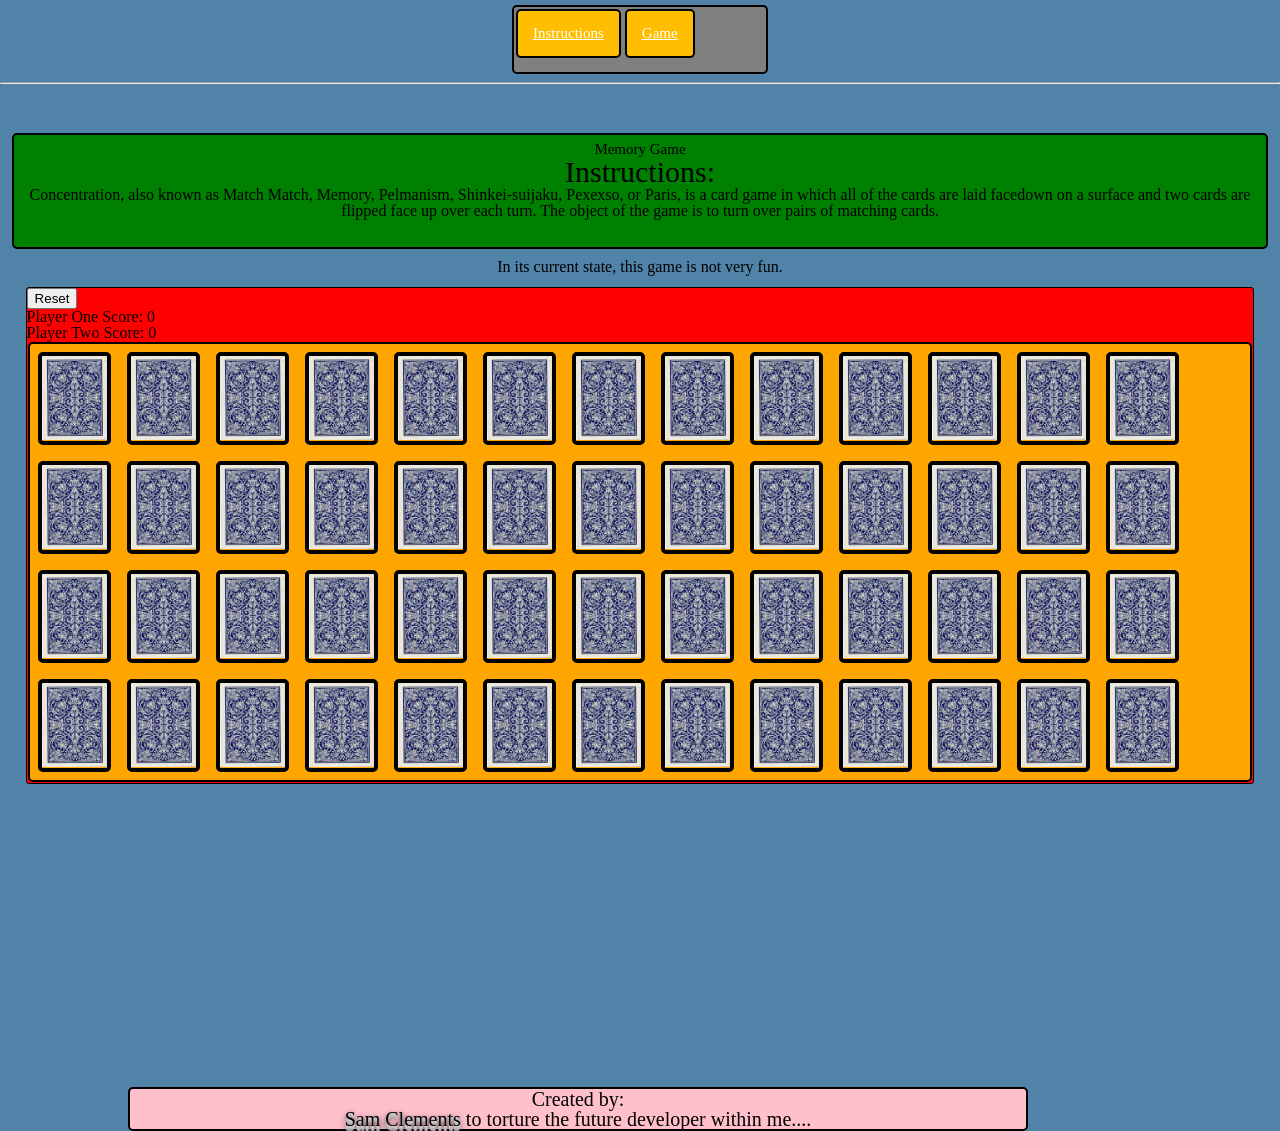
<file: starter-code/index.html>
<!DOCTYPE html>
<html>
	<head>
		<title> Memory Card Game </title>
		<link rel="stylesheet" href="css/reset_style.css">
		<link rel="stylesheet" href="css/main_style.css">
	</head>
	<body>
		<div class="cwrapper">
			<nav class="navbar">
				<center>
				<a href="#"> Instructions</a> <a href="#"> Game </a>
				</center>
			</nav>
			<hr>
			<br>
			<div class="tcontent">
				<center> <h1> Memory Game </h1> </center>
				<h2> Instructions: </h2>
				<p> <i> Concentration</i>, also known as<i> Match Match, Memory, Pelmanism, Shinkei-suijaku, Pexexso, or Paris</i>, is a card game in which all of the cards are laid facedown on a surface and two cards are flipped face up over each turn. The object of the game is to turn over pairs of matching cards.</p>
				<br>
				<br>
			</div>
			<div class="inter-text">
				<h4><center>In its current state, this game is not very fun.</center>
				</h4>
			</div>
			<div class="gameBoard">
				<div class="actionButtons">
					<button id="reset" onClick='createBoard()'> Reset </button>
					<p> Player One Score:<span id='p_1'> 0 </span></p>
					<p> Player Two Score:<span id='p_2'> 0 </span></p>
				</div>
				<div class="allCards" id="game-board">
					
					
				</div>
			</div>
			<br>
			
			
		</div>
		<br>
		<div class="lower">
			<footer>
				<p>
					<em>Created by: <div class="myname">Sam Clements</div> to torture the future developer within me....</em>
				</p>
				
			</footer>
		</div>
		<script src="js/main.js"></script>
	</body>
</html>
</file>
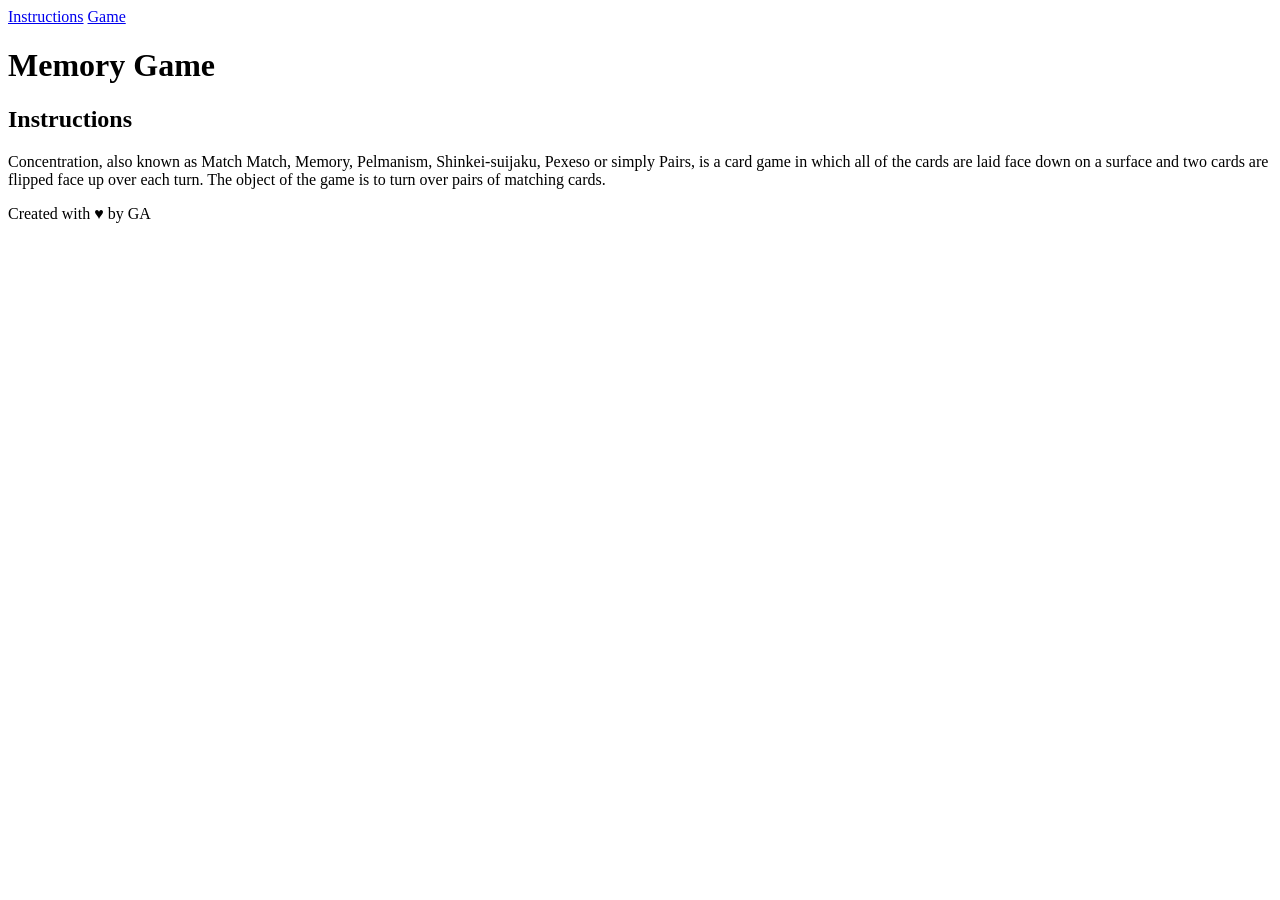
<file: starter-code/test_index.html>
<!DOCTYPE html>
<html lang="en">
	
  <head>
    <title>Memory Game</title>
  </head>
  
    <nav class="clearfix">
      <a href="#">Instructions</a>
      <a href="#">Game</a>
    </nav>
    
    <body>
    	<h1>Memory Game</h1>
    	<h2>Instructions</h2>
    	<p>
    		Concentration, also known as Match Match, Memory, Pelmanism, Shinkei-suijaku, Pexeso or simply Pairs, is a card game in which all of the cards are laid face down on a surface and two cards are         flipped face up over each turn. The object of the game is to turn over pairs of matching cards.
    	</p>
    	
    	<div class="board">
		<div class="card"></div>
		<div class="card"></div>
		<div class="card"></div>
		<div class="card"></div>
  	</div>
  
  	<footer>
  		Created with &hearts; by <span class="name">GA</span>
	</footer>

     </body>


</html>
</file>
<file: starter-code/css/main_style.css>
html, body { 
	height: 100%;
	background: #5182A8;
}
.cwrapper {
	height: 90%;
	
	/*background: yellow;*/
	
}

.tcontent {
	height: 12%;
	margin-top: 2%;
	margin-right: 12px;
	margin-bottom: 10px;
	margin-left: 12px;
	text-align: center;
	background: green;
	border-color: black;
	border-style: solid;
	border-width: 2px;
	border-radius: 5px;
	padding: 7px;	
}

.tcontent h1 {
	font-size: 15px;
	color: black ;
}
.tcontent h2 {
	font-size: 30px;
	font-weight: 400;
}

.navbar {
	height: 8%;
	margin-top: 5px;
	margin-right: 40%;
	margin-left: 40%;
	background: grey;
	text-align: center;
	font-size: 15px;
	border-color: black;
	border-style: solid;
	border-width: 2px;
	border-radius: 5px;
}
.navbar a {
	float: left;
	display: block;
	background-color: #ffbf00;
	color: white;
	padding: 15px;
	border-color: black;
	border-style: solid;
	border-width: 2px;
	border-radius: 5px;
	margin: 2px;
}
.navbar a:hover {
	background-color: #ee5f3c;
}
.gameBoard {
	height: auto;
	width: auto;
	margin-bottom: 2%;
	

	display: inline-block;
	background: red;
	margin-top: 1%;
	margin-right: 2%;
	margin-bottom: 1%;
	margin-left: 2%;
	border-color: black;
	border-style: solid;
	border-width: 1px;
	border-radius: 3px;
}
/*.info {
	float: left;
	width: 140px;
	height: 480px;
	margin: 5px;
	padding: 3px;
	background: yellow;
}*/

.allCards {
	float: left;
	height: auto;

	margin: 1px;
	background: orange;
	display: inline;
	border-color: black;
	border-style: solid;
	border-width: 2px;
	border-radius: 5px;
}

.card {
	float: left;
	margin: 8px;
	height: 85px;
	width: 65px;
	border-color: black;
	border-style: solid;
	border-width: 4px;
	border-radius: 5px;

	background-image: url("../images/cardback.png");
	background-size: contain;
	background-repeat: no-repeat;
	
}


#queenCard{
	float: left;
	height: 85px;
	width: 65px;
	border-color: black;
	border-style: solid;
	border-width: 4px;
	border-radius: 5px;
	background-image: url("../images/queen_card.png");
	background-size: contain;
	background-repeat: no-repeat;

}
#kingCard{
	float: left;
	height: 85px;
	width: 65px;
	border-color: black;
	border-style: solid;
	border-width: 4px;
	border-radius: 5px;
	background-image: url("../images/king_card.png");
	background-size: contain;
	background-repeat: no-repeat;

}
#aceCard{
	float: left;
	height: 85px;
	width: 65px;
	border-color: black;
	border-style: solid;
	border-width: 4px;
	border-radius: 5px;
	background-image: url("../images/aceCard.png");
	background-size: contain;
	background-repeat: no-repeat;

}
#twoCard{
	float: left;
	height: 85px;
	width: 65px;
	border-color: black;
	border-style: solid;
	border-width: 4px;
	border-radius: 5px;
	background-image: url("../images/twoCard.png");
	background-size: contain;
	background-repeat: no-repeat;

}
#threeCard{
	float: left;
	height: 85px;
	width: 65px;
	border-color: black;
	border-style: solid;
	border-width: 4px;
	border-radius: 5px;
	background-image: url("../images/threeCard.png");
	background-size: contain;
	background-repeat: no-repeat;

}
#fourCard{
	float: left;
	height: 85px;
	width: 65px;
	border-color: black;
	border-style: solid;
	border-width: 4px;
	border-radius: 5px;
	background-image: url("../images/fourCard.png");
	background-size: contain;
	background-repeat: no-repeat;

}
#fiveCard{
	float: left;
	height: 85px;
	width: 65px;
	border-color: black;
	border-style: solid;
	border-width: 4px;
	border-radius: 5px;
	background-image: url("../images/fiveCard.png");
	background-size: contain;
	background-repeat: no-repeat;

}
#sixCard{
	float: left;
	height: 85px;
	width: 65px;
	border-color: black;
	border-style: solid;
	border-width: 4px;
	border-radius: 5px;
	background-image: url("../images/sixCard.png");
	background-size: contain;
	background-repeat: no-repeat;

}
#sevenCard{
	float: left;
	height: 85px;
	width: 65px;
	border-color: black;
	border-style: solid;
	border-width: 4px;
	border-radius: 5px;
	background-image: url("../images/sevenCard.png");
	background-size: contain;
	background-repeat: no-repeat;

}
#eightCard{
	float: left;
	height: 85px;
	width: 65px;
	border-color: black;
	border-style: solid;
	border-width: 4px;
	border-radius: 5px;
	background-image: url("../images/eightCard.png");
	background-size: contain;
	background-repeat: no-repeat;

}
#nineCard{
	float: left;
	height: 85px;
	width: 65px;
	border-color: black;
	border-style: solid;
	border-width: 4px;
	border-radius: 5px;
	background-image: url("../images/nineCard.png");
	background-size: contain;
	background-repeat: no-repeat;

}
#tenCard{
	float: left;
	height: 85px;
	width: 65px;
	border-color: black;
	border-style: solid;
	border-width: 4px;
	border-radius: 5px;
	background-image: url("../images/tenCard.png");
	background-size: contain;
	background-repeat: no-repeat;

}
#jackCard{
	float: left;
	height: 85px;
	width: 65px;
	border-color: black;
	border-style: solid;
	border-width: 4px;
	border-radius: 5px;
	background-image: url("../images/jackCard.png");
	background-size: contain;
	background-repeat: no-repeat;

}
.resetClick {
	background: blue;
}
.myname {

	display:inline-block;
	text-shadow: 0 1px 0 #ccc,
               0 2px 0 #c9c9c9,
               0 3px 0 #bbb,
               0 4px 0 #b9b9b9,
               0 5px 0 #aaa,
               0 6px 1px rgba(0,0,0,.1),
               0 0 5px rgba(0,0,0,.1),
               0 1px 3px rgba(0,0,0,.3),
               0 3px 5px rgba(0,0,0,.2),
               0 5px 10px rgba(0,0,0,.65),
               0 10px 10px rgba(0,0,0,.2),
               0 20px 20px rgba(0,0,0,.15);
}
.lower{
	margin-top: 20%;
	margin-bottom: -10%;
}

footer {
	background: pink;
	position: relative;
	width: 70%;
  	
  	bottom: 0;
  	
	height: 8%;
	margin-right: 10%;
	
	margin-left: 10%;
	border-color: black;
	border-style: solid;
	border-width: 2px;
	border-radius: 5px;
	text-align: center;
	font-size: 20px;
	clear: both;
		
}
</file>
